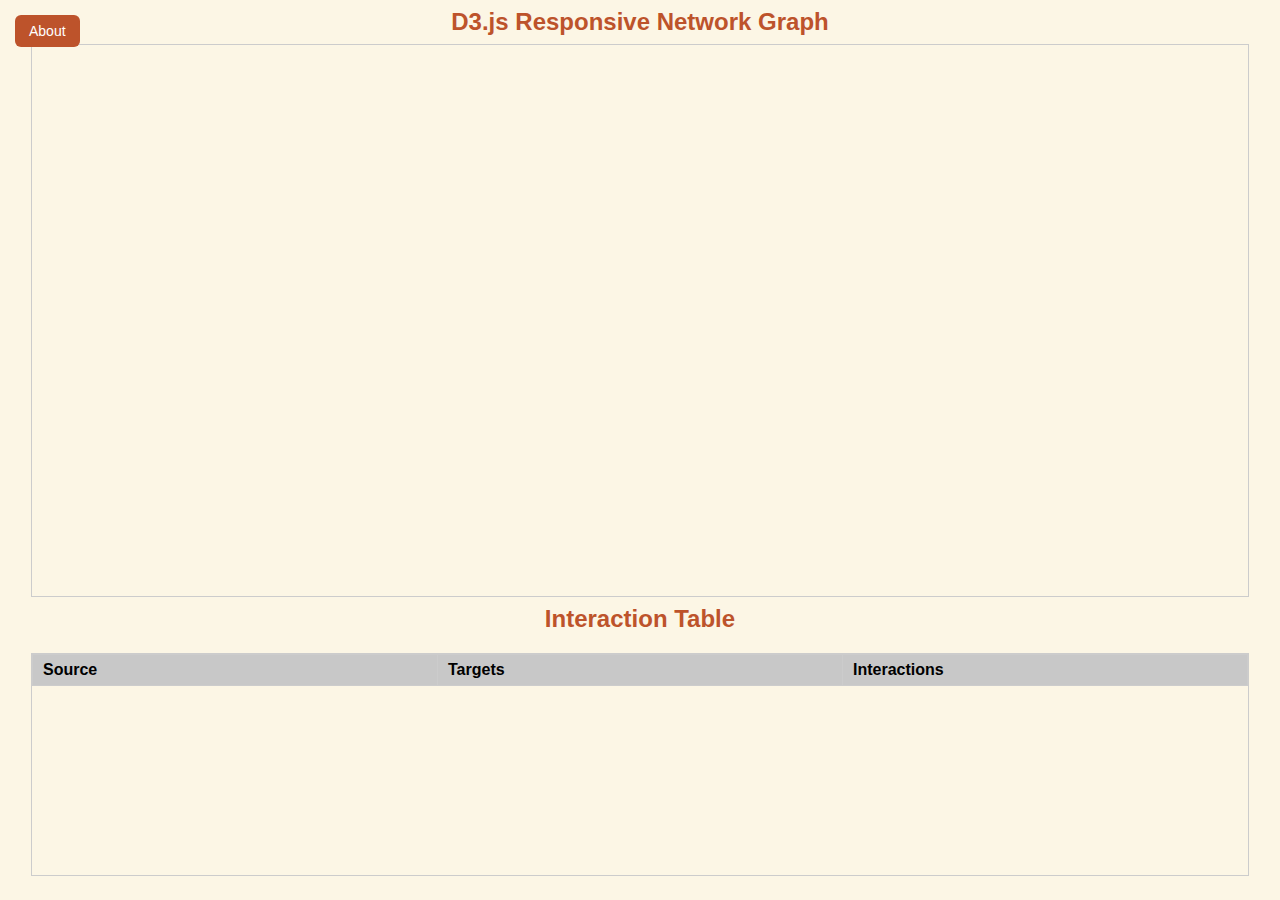
<file: d3/index.html>
<!DOCTYPE html>
<meta charset="utf-8">
<html>
<head>
  <title>Responsive D3 Network — Colored by node_type</title>
  <script src="https://d3js.org/d3.v7.min.js"></script>
  <style>
    /* Page / layout */
    html, body {
      margin: 0;
      padding: 0;
      height: 100%;
      width: 100%;
      font-family: Arial, sans-serif;
      display: flex;
      flex-direction: column;
      align-items: center;
      background-color: rgb(252,246,229);
    }
    h2 {
      margin: 8px 0;
      color: rgb(189,83,43); /* titles */
    }

    /* SVG (network) */
    svg {
      width: 95%;
      height: 70vh;
      border: 1px solid #ccc;
      background-color: rgb(252,246,229);
      display: block;
      margin: 0 auto;
    }

    /* Table container */
    .table-container {
      width: 95%;
      height: 28vh;
      overflow-y: auto;
      border: 1px solid #ccc;
      background-color: rgb(252,246,229);
      margin: 12px auto 24px;
    }

    /* Table */
    table {
      border-collapse: collapse;
      width: 100%;
      table-layout: fixed;
    }
    th, td {
      border: 1px solid #ccc;
      padding: 6px 10px;
      text-align: left;
      vertical-align: top;
      word-wrap: break-word;
    }
    th {
      background: rgb(200,200,200); /* grey header */
      position: sticky;
      top: 0;
      z-index: 1;
    }

    /* Tooltip */
    .tooltip {
      position: absolute;
      background: white;
      border: 1px solid #999;
      border-radius: 6px;
      padding: 10px;
      font-size: 14px;
      max-width: 380px;
      box-shadow: 2px 2px 6px rgba(0,0,0,0.2);
      pointer-events: none;
      display: none;
      white-space: pre-line;
    }

    #info-btn {
  position: absolute;
  top: 15px;
  left: 15px;
  background-color: rgb(189,83,43);
  color: white;
  border: none;
  padding: 8px 14px;
  border-radius: 6px;
  cursor: pointer;
  font-size: 14px;
}

#info-btn:hover {
  background-color: rgb(160,60,30);
}

/* Hidden info panel */
.info-panel {
  display: none; /* hidden initially */
  position: fixed;
  top: 80px;
  left: 50%;
  transform: translateX(-50%);
  width: 60%;
  max-width: 700px;
  background: white;
  border: 2px solid rgb(189,83,43);
  border-radius: 10px;
  box-shadow: 0 5px 20px rgba(0,0,0,0.3);
  padding: 20px;
  z-index: 1000;
}

/* Close button */
#close-info {
  float: right;
  font-size: 22px;
  cursor: pointer;
  font-weight: bold;
}

    /* Dim / highlight */
    .dimmed { opacity: 0.12; }
    .highlight { stroke: black; stroke-width: 2px; }

    /* Row highlight */
    tr.row-highlight { outline: 2px solid rgba(0,0,0,0.12); }

    /* Links in table */
    .gene-link {
      font-size: 12px;
      color: rgb(60,60,60); /* darker grey */
      text-decoration: none;
    }
    .gene-link:hover { text-decoration: underline; }

    /* Interactions column same style as links */
    td:last-child {
      font-size: 12px;
      color: rgb(60,60,60);
    }
  </style>
</head>
<body>
<button id="info-btn">About</button>

<div id="info-panel" class="info-panel">
  <div class="info-content">
    <span id="close-info">&times;</span>
    <h3>About This Network</h3>
    <p>
      This interactive network visualizes relationships between lncRNAs and gene symbols.
      Nodes represent genes and are colored by type:
      - Blue: lncRNA  
      - Purple: Protein-coding genes  
      
      Edges represent biological pathway interactions.
      
    </p>
  </div>
</div>
  <h2>D3.js Responsive Network Graph</h2>
  <svg id="network" viewBox="0 0 1200 600" preserveAspectRatio="xMidYMid meet"></svg>

  <div id="tooltip" class="tooltip"></div>

  <h2>Interaction Table</h2>
  <div class="table-container">
    <table id="interaction-table">
      <thead>
        <tr>
          <th>Source</th>
          <th>Targets</th>
          <th>Interactions</th>
        </tr>
      </thead>
      <tbody></tbody>
    </table>
  </div>

<script>
d3.json("data.json").then(function(data) {
  const nodes = data.nodes;
  const links = data.links || data;

  const SYMBOL_COLOR = "rgb(241,214,252)";
  const LNCRNA_COLOR = "rgb(213,233,253)";
  const DEFAULT_COLOR = "rgb(200,200,200)";
  const BORDER_COLOR = "rgb(189,83,43)";

  function colorForType(t) {
    if (t === "SYMBOL") return SYMBOL_COLOR;
    if (t === "lncRNA") return LNCRNA_COLOR;
    return DEFAULT_COLOR;
  }

  const svg = d3.select("#network");
  const width = 1200;
  const height = 600;
  const g = svg.append("g");

  const simulation = d3.forceSimulation(nodes)
    .force("link", d3.forceLink(links).id(d => d.id).distance(150))
    .force("charge", d3.forceManyBody().strength(-400))
    .force("center", d3.forceCenter(width / 2, height / 2));

  const link = g.append("g")
    .attr("stroke", "#999")
    .attr("stroke-opacity", 0.6)
    .selectAll("line")
    .data(links)
    .join("line")
    .attr("stroke-width", 1.5);

  const node = g.append("g")
    .attr("stroke", BORDER_COLOR)
    .attr("stroke-width", 2)
    .selectAll("circle")
    .data(nodes)
    .join("circle")
    .attr("r", 20)  // bigger nodes
    .attr("fill", d => colorForType(d.node_type))
    .call(d3.drag()
      .on("start", dragstarted)
      .on("drag", dragged)
      .on("end", dragended)
    );

  const label = g.append("g")
    .selectAll("text")
    .data(nodes)
    .join("text")
    .text(d => d.id)
    .attr("font-size", 22)
    .attr("dy", "-1em");

  simulation.on("tick", () => {
    link
      .attr("x1", d => d.source.x)
      .attr("y1", d => d.source.y)
      .attr("x2", d => d.target.x)
      .attr("y2", d => d.target.y);
    node
      .attr("cx", d => d.x)
      .attr("cy", d => d.y);
    label
      .attr("x", d => d.x)
      .attr("y", d => d.y);
  });

  const tooltip = d3.select("#tooltip");

  function showTooltip(event, d) {
    event.stopPropagation();
    const outgoing = links.filter(l => (l.source.id || l.source) === d.id);
    const targets = [...new Set(outgoing.map(l => l.target.id || l.target))];
    const outInteractions = [...new Set(outgoing.map(l => l.interaction))];
    const incoming = links.filter(l => (l.target.id || l.target) === d.id);
    const sources = [...new Set(incoming.map(l => l.source.id || l.source))];
    const inInteractions = [...new Set(incoming.map(l => l.interaction))];

    let html = `Gene name: ${d.id}\n`;
    html += `Sources: ${sources.length ? sources.join(", ") : "None"}\n`;
    html += `Targets: ${targets.length ? targets.join(", ") : "None"}\n`;
    html += `Pathways: ${[...new Set([...outInteractions, ...inInteractions])].join("; ") || "None"}`;

    tooltip
      .style("left", (event.pageX + 15) + "px")
      .style("top", (event.pageY - 20) + "px")
      .style("display", "block")
      .text(html);

    highlightNode(d);
    highlightRow(d.id);
  }

  function highlightNode(d) {
    const connectedNodes = new Set();
    const connectedLinks = new Set();
    links.forEach(l => {
      const s = l.source.id || l.source;
      const t = l.target.id || l.target;
      if (s === d.id || t === d.id) {
        connectedNodes.add(s);
        connectedNodes.add(t);
        connectedLinks.add(l);
      }
    });
    node.classed("dimmed", n => !connectedNodes.has(n.id));
    label.classed("dimmed", n => !connectedNodes.has(n.id));
    link.classed("dimmed", l => !connectedLinks.has(l))
        .classed("highlight", l => connectedLinks.has(l));
  }

  function resetHighlight() {
    node.classed("dimmed", false);
    label.classed("dimmed", false);
    link.classed("dimmed", false).classed("highlight", false);
    d3.selectAll("tr.row-highlight").classed("row-highlight", false);
  }

  const zoom = d3.zoom()
    .scaleExtent([0.05, 10])
    .on("zoom", (event) => g.attr("transform", event.transform));
  svg.call(zoom);

  function zoomToFit() {
    const bounds = g.node().getBBox();
    const fullWidth = svg.node().clientWidth;
    const fullHeight = svg.node().clientHeight;
    const dx = bounds.width || 1;
    const dy = bounds.height || 1;
    const x = bounds.x + dx / 2;
    const y = bounds.y + dy / 2;
    const scale = 0.9 / Math.max(dx / fullWidth, dy / fullHeight);
    const translate = [fullWidth / 2 - scale * x, fullHeight / 2 - scale * y];
    svg.transition().duration(800).call(
      zoom.transform,
      d3.zoomIdentity.translate(translate[0], translate[1]).scale(scale)
    );
  }
  simulation.on("end", () => { zoomToFit(); });

  function dragstarted(event, d) {
    if (!event.active) simulation.alphaTarget(0.3).restart();
    d.fx = d.x; d.fy = d.y;
  }
  function dragged(event, d) { d.fx = event.x; d.fy = event.y; }
  function dragended(event, d) {
    if (!event.active) simulation.alphaTarget(0);
    d.fx = null; d.fy = null;
  }

  svg.on("click", function(event) {
    if (event.target.tagName !== "circle") {
      tooltip.style("display", "none");
      resetHighlight();
    }
  });

  // --- Build table, lncRNA rows first ---
  const grouped = d3.group(links, l => l.source.id || l.source);
  const nodeById = new Map(nodes.map(n => [n.id, n]));
  const tbody = d3.select("#interaction-table tbody");
  const rowById = new Map();

  const sortedSources = Array.from(grouped.keys()).sort((a, b) => {
    const na = nodeById.get(a);
    const nb = nodeById.get(b);
    if (!na || !nb) return 0;
    if (na.node_type === "lncRNA" && nb.node_type !== "lncRNA") return -1;
    if (na.node_type !== "lncRNA" && nb.node_type === "lncRNA") return 1;
    return a.localeCompare(b);
  });

  sortedSources.forEach(sourceId => {
    const values = grouped.get(sourceId);
    const targets = [...new Set(values.map(l => l.target.id || l.target))];
    const interactions = [...new Set(values.map(l => l.interaction))];
    const nodeObj = nodeById.get(sourceId);
    const bg = nodeObj ? colorForType(nodeObj.node_type) : "white";

    const row = tbody.append("tr")
      .style("background-color", bg)
      .on("mouseenter", () => { if (nodeObj) { highlightNode(nodeObj); highlightRow(sourceId); } })
      .on("mouseleave", () => { tooltip.style("display", "none"); resetHighlight(); });

    rowById.set(sourceId, row);
    row.append("td").append("a")
      .attr("href", `https://www.genecards.org/cgi-bin/carddisp.pl?gene=${sourceId}`)
      .attr("target", "_blank")
      .attr("class", "gene-link")
      .text(sourceId);

    const tdTargets = row.append("td");
    targets.forEach((t, i) => {
      tdTargets.append("a")
        .attr("href", `https://www.genecards.org/cgi-bin/carddisp.pl?gene=${t}`)
        .attr("target", "_blank")
        .attr("class", "gene-link")
        .text(t);
      if (i < targets.length - 1) tdTargets.append("span").text(", ");
    });
    row.append("td").text(interactions.join("; "));
  });

  function highlightRow(id) {
    d3.selectAll("tr.row-highlight").classed("row-highlight", false);
    const r = rowById.get(id);
    if (r) r.classed("row-highlight", true);
  }
  node.on("mouseenter", (event, d) => { highlightNode(d); highlightRow(d.id); });
  node.on("mouseleave", () => { if (tooltip.style("display") !== "block") resetHighlight(); });
  node.on("click", showTooltip);

  const nodeTypes = ["lncRNA", "SYMBOL"];
  const legend = svg.append("g").attr("transform", "translate(20,20)");
  legend.selectAll("rect")
    .data(nodeTypes).enter().append("rect")
    .attr("x", 0).attr("y", (d,i) => i * 22)
    .attr("width", 12).attr("height", 12)
    .attr("fill", d => colorForType(d));
  legend.selectAll("text")
    .data(nodeTypes).enter().append("text")
    .attr("x", 18).attr("y", (d,i) => i * 22 + 10)
    .text(d => d).attr("font-size", 12).attr("fill", "#333");
});

const infoBtn = document.getElementById("info-btn");
const infoPanel = document.getElementById("info-panel");
const closeInfo = document.getElementById("close-info");

infoBtn.addEventListener("click", () => {
  infoPanel.style.display = "block";
});

closeInfo.addEventListener("click", () => {
  infoPanel.style.display = "none";
});
</script>
</body>
</html>
</file>
